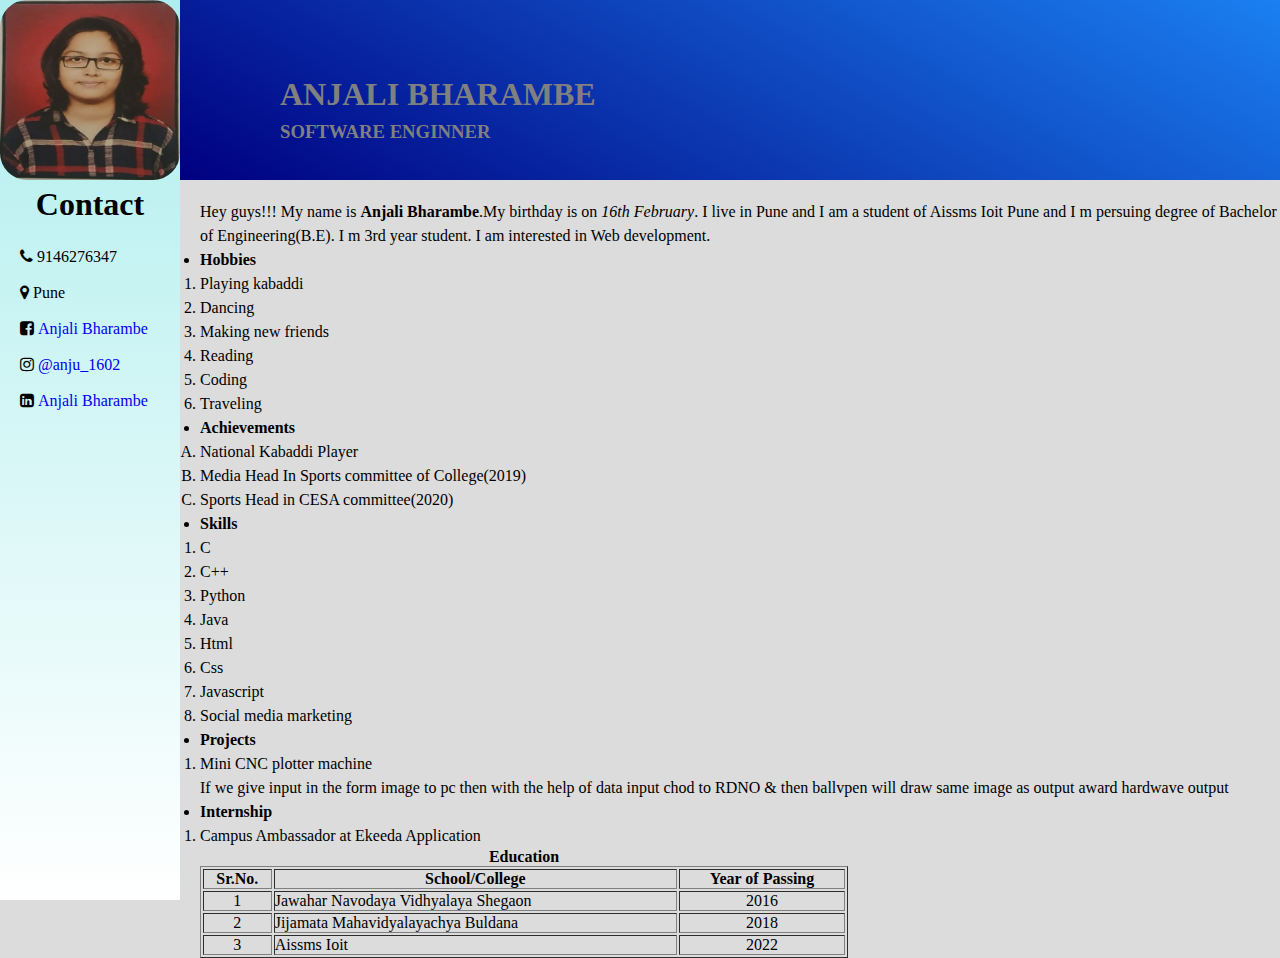
<file: portfolio.html>
<html>
    <head>
        <title>Portfolio</title>
        <link rel="stylesheet" href="por.css">
    </head>
    <body>
        <div class="main-container">
            <div class="left">
                <img src="scanner_20190328_144056.jpg"><br>
                <h1 align="center">Contact</h1>
               <table cellspacing="20">
                 <tr><td><i class="fa fa-phone" aria-hidden="true">   9146276347</i></td></tr>
               <tr><td><i class="fa fa-map-marker" aria-hidden="true">   Pune</i></td></tr>
               <tr><td><i class="fa fa-facebook-square" aria-hidden="true">   <a href="https://www.facebook.com/anjali1602">Anjali Bharambe</a></i></td></tr>
               <tr><td><i class="fa fa-instagram" aria-hidden="true">   <a href="https://instagram.com/anju_1602?igshid=1l8ocs5xtgvys">@anju_1602</a></i></td></tr>
               <tr><td><i class="fa fa-linkedin-square" aria-hidden="true">    <a href="https://www.linkedin.com/in/anjali-bharambe-80867a183">Anjali Bharambe</a></i></td></tr>
              </table>
            </div>
            <div class="up">
                <div class="asb">
                    <font color="gray">
                    <h1>ANJALI BHARAMBE</h1>
                    <h3>SOFTWARE ENGINNER</h3>
                    </font>
                </div>
            </div>
            <div class="main-content">
                <section class="anju">
                  <p>Hey guys!!! My name is <b>Anjali Bharambe</b>.My birthday is on <i>16th February</i>.
           I live in Pune and 
           I am a student of <u>Aissms Ioit Pune</u> and
           I m persuing degree of Bachelor of Engineering(B.E).
           I m 3rd year student.
           I am interested in Web development.</p>
                    <ul>
                        <li><b>Hobbies</b></li>
                        <ol>
                            <li>Playing kabaddi</li>
                            <li>Dancing</li>
                            <li>Making new friends</li>
                            <li>Reading</li>
                            <li>Coding </li>
                            <li>Traveling</li>
                        </ol>
                        <li><b>Achievements</b></li>
                        <ol type="A">
                            <li>National Kabaddi Player</li>
                            <li>Media Head In Sports committee of College(2019)</li>
                            <li>Sports Head in CESA committee(2020)</li>
                        </ol>
                        <li><b>Skills</b></li>
                        <ol type="1">
                          <li>C</li>
                          <li>C++</li>  
                          <li>Python</li>
                          <li>Java</li>
                          <li>Html</li>
                          <li>Css</li>
                          <li>Javascript</li>
                          <li>Social media marketing</li>
                        </ol>
                        <li><b>Projects</b></li>
                        <ol>
                          <li>Mini CNC plotter machine</li> 
                          <p>If we give input in the form image to pc then with the help of data input chod to RDNO & then ballvpen will draw same image as output award hardwave output</p> 
                        </ol>
                        <li><b>Internship</b></li>
                        <ol>
                          <li>Campus Ambassador at Ekeeda Application </li>  
                        </ol>
                    </ul>
                    <table border="1" align="center" width="60%">
                      <caption><b>Education</b></caption> 
                      <tr>
                        <th>Sr.No.</th>
                        <th>School/College</th>
                        <th>Year of Passing</th>  
                        
                      </tr>
                      <tr>
                        <td align="center">1</td>  
                        <td>Jawahar Navodaya Vidhyalaya Shegaon</td>
                        <td align="center">2016</td>
                      </tr>
                      <tr>
                        <td align="center">2</td>  
                        <td>Jijamata Mahavidyalayachya Buldana</td>
                        <td align="center">2018</td>
                      </tr>
                      <tr>
                        <td align="center">3</td>
                        <td>Aissms Ioit</td>  
                        <td align="center">2022</td>
                      </tr>
                    </table>
                </section>
            </div>
        </div>
    </body>
</html>
</file>
<file: por.css>
@import url('https://stackpath.bootstrapcdn.com/font-awesome/4.7.0/css/font-awesome.min.css');
body{
    margin:0;
    padding: 0;
    line-height: 1.5;
    background-color: #DCDCDC;
}
.left{
    width: 180px;
    /*background-color:#AFEEEE;*/
    background-image:linear-gradient(#AFEEEE,white);
    position: fixed;
    height:100%;
    left:0;
    top:0;
    z-index:10;
}
.asb{
    padding-top: 70px;
    padding-left: 100px;
}
.table{
  align:center;
}
.up{
    width: 100%;
    background-image:linear-gradient(30deg,#000080,#1E90FF);
    position: fixed;
    height:180px;
    left:180px;
    top:0;
    z-index:10;
    
}
*{
    margin:0;
    padding: 0;
    outline: none;
    text-decoration: none;
    box-sizing: border-box;
}
.section{
    min-height: 100vh;
    display: block;
}
.main-content{
    padding-left:200px;
    padding-top:200px;
}

::before,::after{
  box-sizing: border-box;
}
img{
    width:180px;
    height:180px;
    border-radius:15% ;
}
</file>
